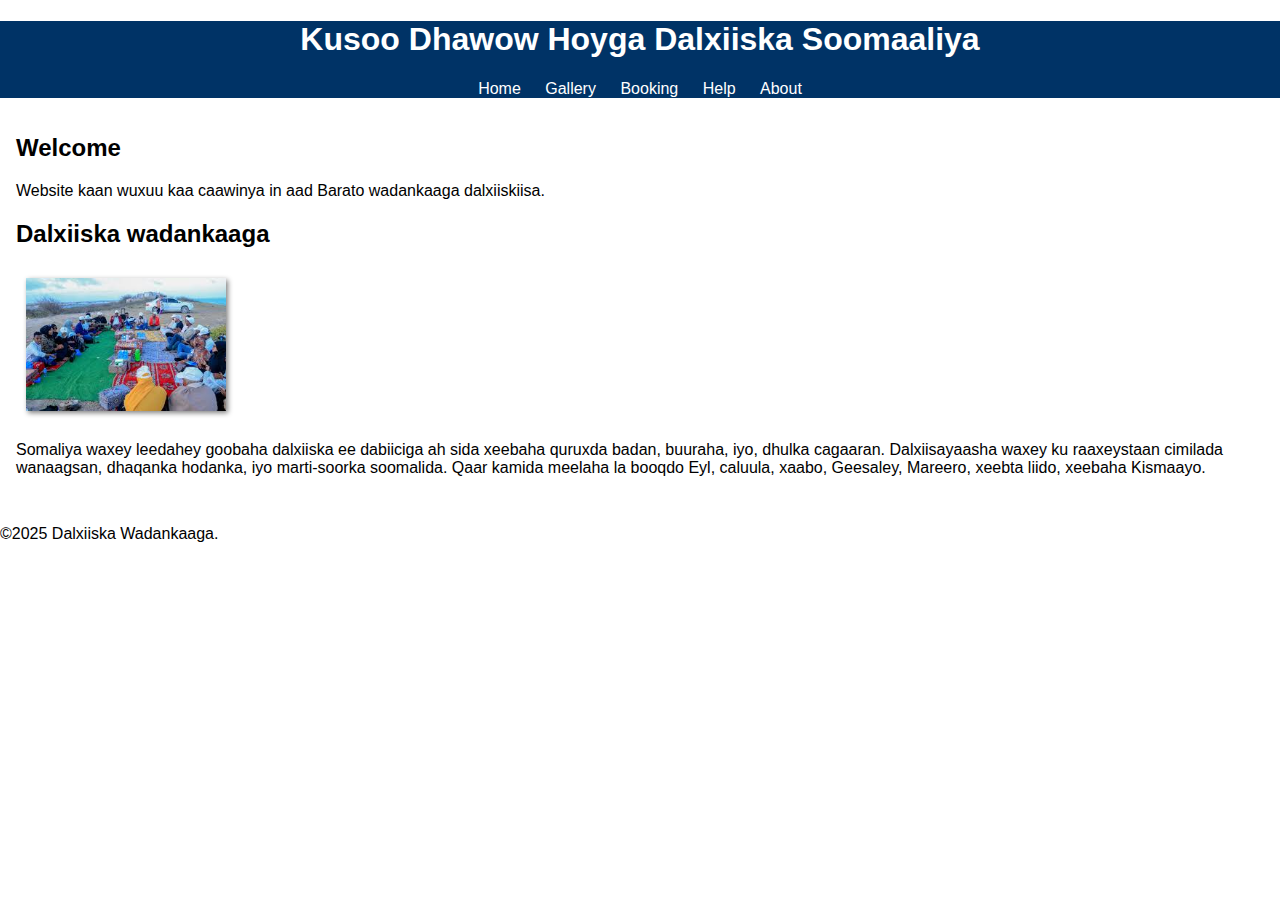
<file: index.html>
<!DOCTYPE html>
<html lang="en">
<head>
    <meta charset="UTF-8">
    <title>Kusoo Dhawow Hoyga Dalxiiska Somaaliya</title>
    <link rel="stylesheet" href="style.css">
</head>
<body>
    <header>
        <h1>Kusoo Dhawow Hoyga Dalxiiska Soomaaliya</h1>
        <nav>
            <a href="index.html">Home</a>
            <a href="gallery.html">Gallery</a>
            <a href="booking.html">Booking</a>
            <a href="help.html">Help</a>
            <a href="about.html">About</a>
        </nav>
    </header>
    <main>
        <section>
            <h2>Welcome</h2>
            <p>Website kaan wuxuu kaa caawinya in aad Barato wadankaaga dalxiiskiisa.</p>
        </section>
        <section>
            <h2>Dalxiiska wadankaaga</h2>
            <img src="image.jpeg" alt="Sawir Dalxiis" width="500">
            <p>
                Somaliya waxey leedahey goobaha dalxiiska ee dabiiciga ah sida xeebaha quruxda badan, buuraha, iyo, dhulka cagaaran.
                Dalxiisayaasha waxey ku raaxeystaan cimilada wanaagsan, dhaqanka hodanka, iyo marti-soorka soomalida.
                Qaar kamida meelaha la booqdo Eyl, caluula, xaabo, Geesaley, Mareero, xeebta liido, xeebaha Kismaayo. 
            </p>
        </section>
    </main>
    <footer>
        <p>&copy;2025 Dalxiiska Wadankaaga.</p>
    </footer>
</body>
</html>
</file>
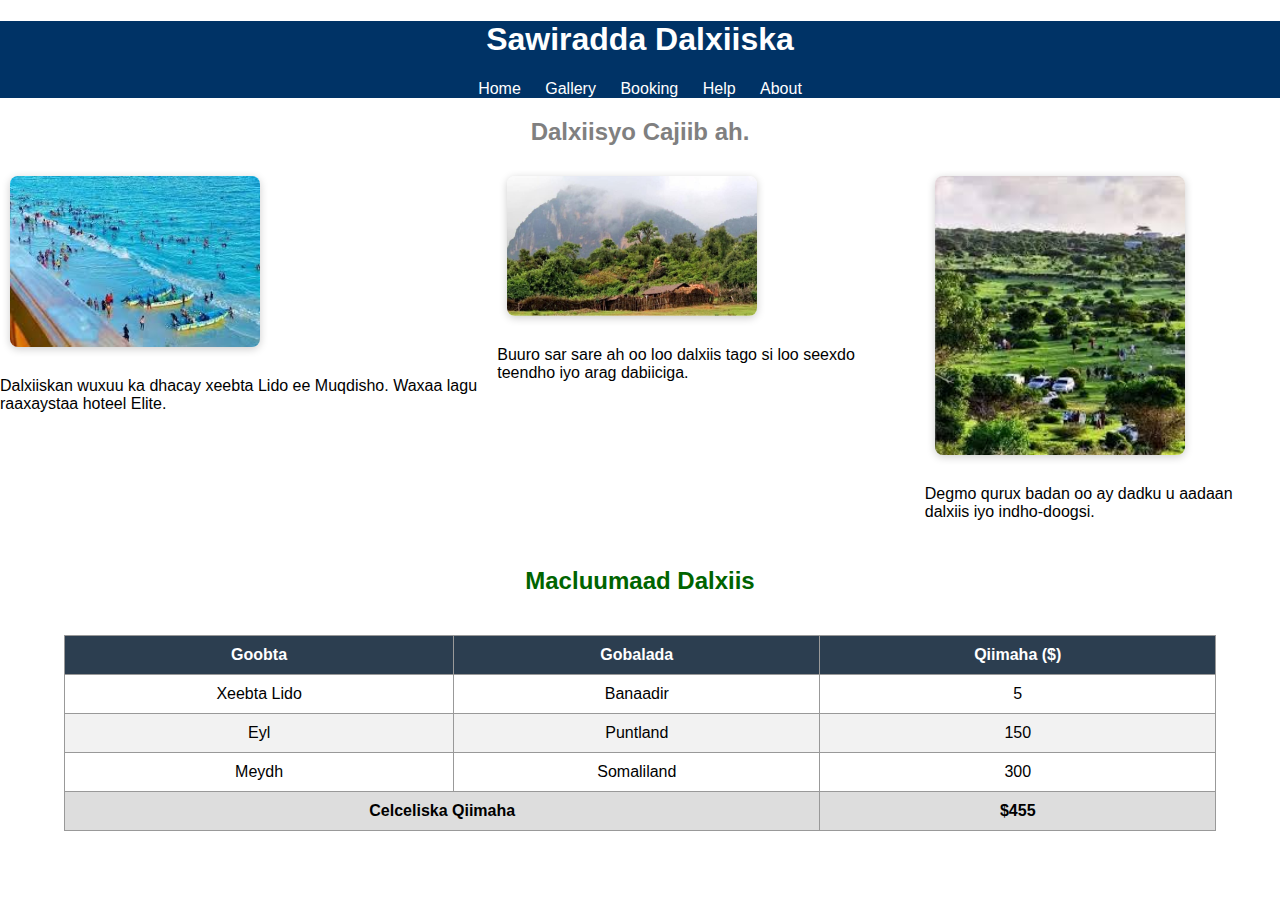
<file: Gallery.html>
<!DOCTYPE html>
<html lang="en">
    <head>
        <meta charset="UTF-8">
        <title>Dalxiis</title>
        <link rel="stylesheet" href="style.css">
        <style>
    .gallery {
      display: flex;
      justify-content: space-around;
      gap: 20px;
      margin-bottom: 30px;
    }
    .item img {
      width: 250px;
      height: auto;
      border-radius: 8px;
      box-shadow: 0 2px 8px rgba(0, 0, 0, 0.2);
    }

    table {
      width: 90%;
      margin: auto;
      border-collapse: collapse;
      margin-top: 40px;
      font-family: sans-serif;
    }

    th, td {
      border: 1px solid #999;
      padding: 10px;
      text-align: center;
    }

    thead {
      background-color: #2c3e50;
      color: white;
    }

    tbody tr:nth-child(even) {
      background-color: #f2f2f2;
    }

    tbody tr:hover {
      background-color: #d0e0f0;
    }

    tfoot {
      background-color: #ddd;
      font-weight: bold;
    }
  </style>

    </head>
    <body>
    </body>
    <body>

  <header>
    <h1>Sawiradda Dalxiiska</h1>
    <nav>
      <a href="index.html">Home</a>
      <a href="gallery.html">Gallery</a>
      <a href="booking.html">Booking</a>
      <a href="Help.html">Help</a>
      <a href="about.html">About</a>
    </nav>
  </header>

  <h2 style="text-align: center; color:gray">Dalxiisyo Cajiib ah.</h2>

  <div class="gallery">
    <div class="item">
      <img src="images.jpeg" alt="Xeebta Lido">
      <p>Dalxiiskan wuxuu ka dhacay xeebta Lido ee Muqdisho. Waxaa lagu raaxaystaa hoteel Elite.</p>
    </div>
    <div class="item">
      <img src="buuraha.jpg" alt="Buuro dalxiis">
      <p>Buuro sar sare ah oo loo dalxiis tago si loo seexdo teendho iyo arag dabiiciga.</p>
    </div>
    <div class="item">
      <img src="dayniile.jpeg" alt="Dalxiis Magaalo">
      <p>Degmo qurux badan oo ay dadku u aadaan dalxiis iyo indho-doogsi.</p>
    </div>
  </div>

  <h2 style="text-align:center;color: darkgreen;">Macluumaad Dalxiis</h2>
  <table>
    <thead>
      <tr>
        <th>Goobta</th>
        <th>Gobalada</th>
        <th>Qiimaha ($)</th>
      </tr>
    </thead>
    <tbody>
      <tr>
        <td>Xeebta Lido</td>
        <td>Banaadir</td>
        <td>5</td>
      </tr>
      <tr>
        <td>Eyl</td>
        <td>Puntland</td>
        <td>150</td>
      </tr>
      <tr>
        <td>Meydh</td>
        <td>Somaliland</td>
        <td>300</td>
      </tr>
    </tbody>
    <tfoot>
      <tr>
        <td colspan="2">Celceliska Qiimaha</td>
        <td>$455</td>
      </tr>
    </tfoot>
  </table>
    </body>
</html>
</file>
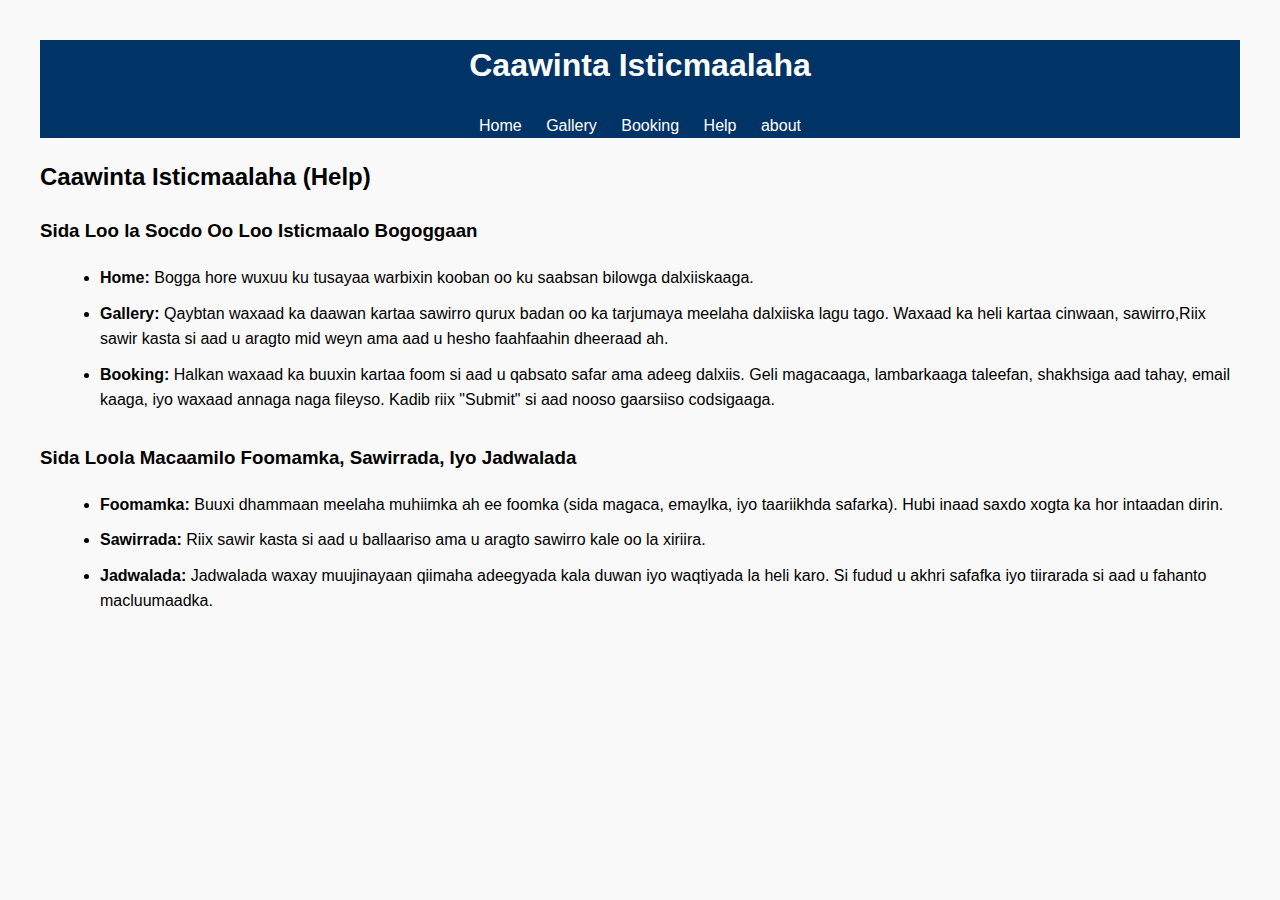
<file: Help.html>
<html lang="en">
    <head>
        <meta charset="UTF-8">
        <title>Help</title>
        <link rel="stylesheet" href="style.css">
    </head>
    <body>
    <header>
        <h1>Caawinta Isticmaalaha</h1>
        <nav>
            <a href="index.html">Home</a>
            <a href="gallery.html">Gallery</a>
            <a href="booking.html">Booking</a>
            <a href="Help.html">Help</a>
            <a href="about.html">about</a>
        </nav>
    </header>
    </body>
    <body>
    <style>
        body {
            font-family: Arial, sans-serif;
            margin: 40px;
            background-color: #f9f9f9;
            line-height: 1.6;
        }
        h1 {
            color: white;
        }
        ul {
            margin-left: 20px;
        }
        li {
            margin-bottom: 10px;
        }
        section {
            margin-bottom: 30px;
        }
    </style>
</head>
<body>

    <h2>Caawinta Isticmaalaha (Help)</h2>

    <section>
        <h3>Sida Loo la Socdo Oo Loo Isticmaalo Bogoggaan</h3>
        <ul>
            <li><strong>Home:</strong> Bogga hore wuxuu ku tusayaa warbixin kooban oo ku saabsan bilowga dalxiiskaaga.</li>
            <li><strong>Gallery:</strong> Qaybtan waxaad ka daawan kartaa sawirro qurux badan oo ka tarjumaya meelaha dalxiiska lagu tago. Waxaad ka heli kartaa cinwaan, sawirro,Riix sawir kasta si aad u aragto mid weyn ama aad u hesho faahfaahin dheeraad ah.</li>
            <li><strong>Booking:</strong> Halkan waxaad ka buuxin kartaa foom si aad u qabsato safar ama adeeg dalxiis. Geli magacaaga, lambarkaaga taleefan, shakhsiga aad tahay, email kaaga, iyo waxaad annaga naga fileyso. Kadib riix "Submit" si aad nooso gaarsiiso codsigaaga.</li>
        </ul>
    </section>

    <section>
        <h3>Sida Loola Macaamilo Foomamka, Sawirrada, Iyo Jadwalada</h3>
        <ul>
            <li><strong>Foomamka:</strong> Buuxi dhammaan meelaha muhiimka ah ee foomka (sida magaca, emaylka, iyo taariikhda safarka). Hubi inaad saxdo xogta ka hor intaadan dirin.</li>
            <li><strong>Sawirrada:</strong> Riix sawir kasta si aad u ballaariso ama u aragto sawirro kale oo la xiriira.</li>
            <li><strong>Jadwalada:</strong> Jadwalada waxay muujinayaan qiimaha adeegyada kala duwan iyo waqtiyada la heli karo. Si fudud u akhri safafka iyo tiirarada si aad u fahanto macluumaadka.</li>
        </ul>
    </section>

</body>
</html>
    </body>
    
</html>
</file>
<file: style.css>
body  {
    font-family: Arial, sans-serif;
    margin: 0;
    padding: 0;
}
header {
    background: #003366;
    color: white;
    text-align: center;
}
nav a {
    margin: 0 10px;
    color: white;
    text-decoration: none;
} 
main  {
    padding: 1em;
}
img  {
    width: 200px;
    margin: 10px;
    box-shadow: 2px 2px 5px gray;
}
form {
  display: flex;
  flex-direction: column;
  gap: 15px;
  max-width: 500px;
  margin: 20px auto;
  padding: 20px;
  border: 2px solid #ccc;
  border-radius: 10px;
  background-color: #f9f9f9;
}

fieldset {
  display: flex;
  flex-direction: column;
  gap: 10px;
  border: 1px solid #aaa;
  padding: 10px;
  border-radius: 5px;
}

label {
  font-weight: bold;
}

input, select, textarea {
  padding: 8px;
  font-size: 1em;
  border-radius: 5px;
  border: 1px solid #aaa;
}
</file>
